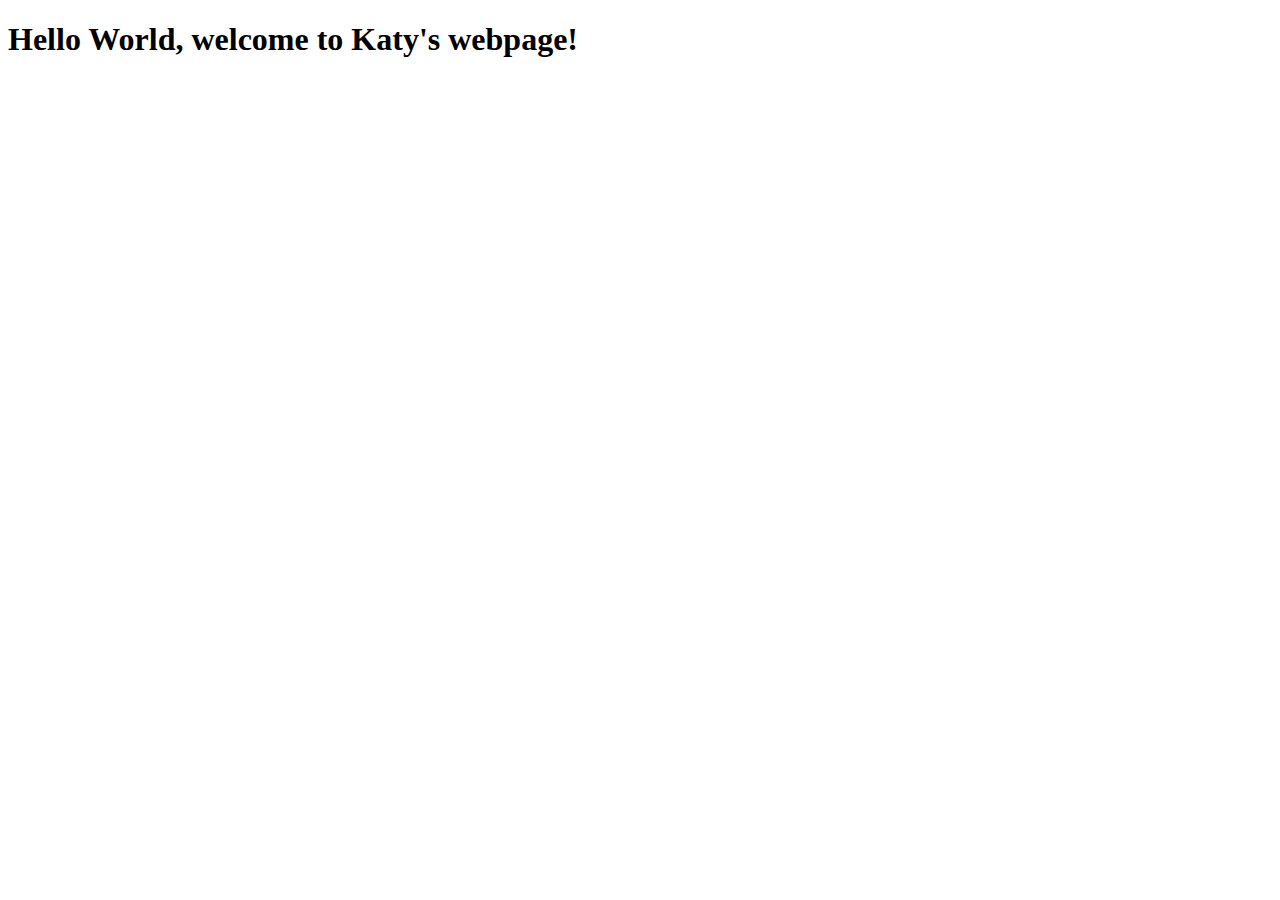
<file: index.html>
<!DOCTYPE html>
<html>
    </head>
        <title>Hello World</title>
    </head>
    <body>
        <h1>Hello World, welcome to Katy's webpage!</h1>
        <iframe width="560" height="315" src="https://www.youtube.com/embed/WnCHCqYRQFs?start=180" frameborder="0" allowfullscreen></iframe>
     </body>
 </html>
</file>
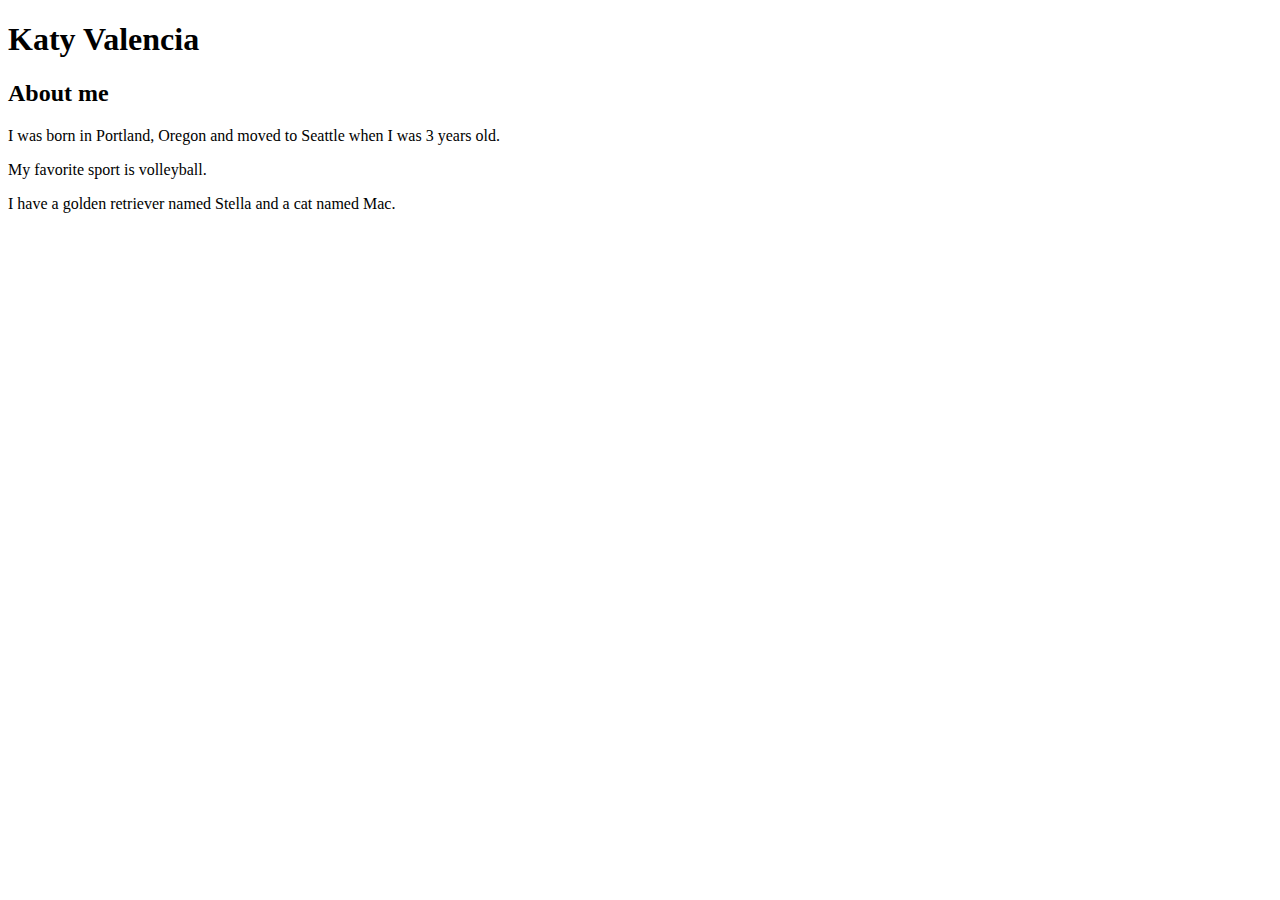
<file: tags.html>
<!DOCTYPE html>
<html>
    <head>
         <title>Katy's Website!</title>
    </head>
   <body>
   <h1>Katy Valencia</h1>
   <h2>About me</h2>
   <p> I was born in Portland, Oregon and moved to Seattle when I was 3 years old.
    <p> My favorite sport is volleyball.
    <p>I have a golden retriever named Stella and a cat named Mac.   
    </body>
</html>
</file>
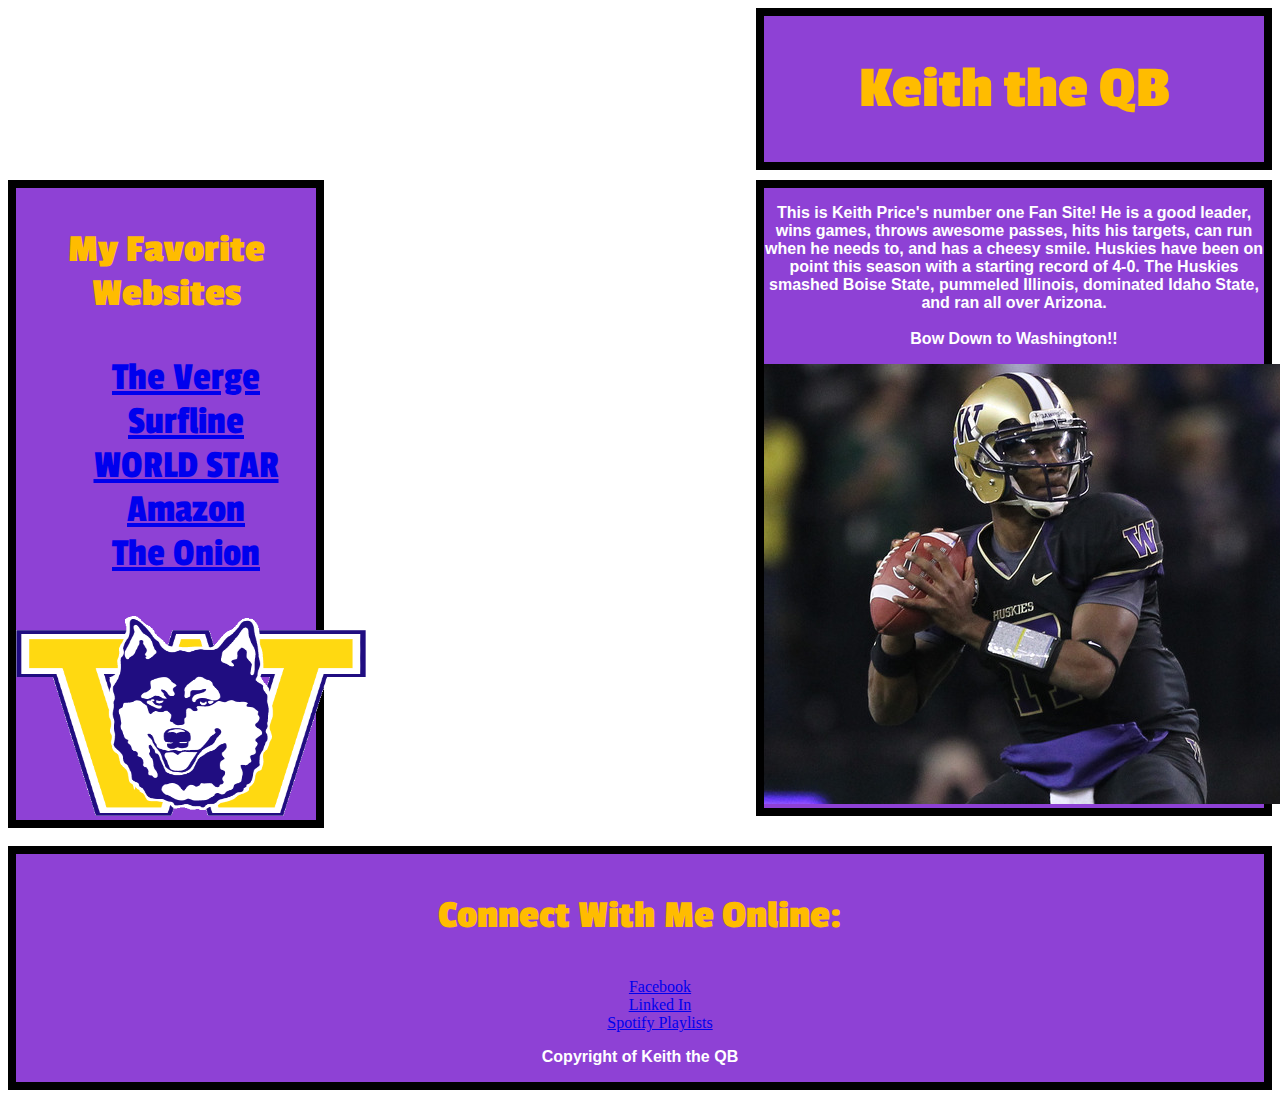
<file: Info101 Activities/Intro to CSS/introToCss.html>
<!DOCTYPE html>
	<head> 
		<title> Keith the QB  </title>
		<link rel="stylesheet" type="text/css" href="test.css" />
		<link href='http://fonts.googleapis.com/css?family=Passion+One' rel='stylesheet' type='text/css'>
	</head>

	<body>
		<div id = "Header">
			<h1> Keith the QB </h1>
		</div>
		
		<div id = "LeftNav">
			<h3> My Favorite Websites </h3>
			<ul>
				<li><a href="https://www.theverge.com">The Verge</a></li>
				<li><a href="https://www.surfline.com">Surfline</a></li>
				<li><a href="https://www.worldstarhiphop">WORLD STAR</a></li>
				<li><a href="https://www.amazon.com">Amazon</a></li>
				<li><a href="https://www.theonion.com">The Onion</a></li>
			</ul>
			<img src="icon.gif" width="350px" height="200px">
		</div>
		
		<div id = "Content">
			<p> This is Keith Price's number one Fan Site! He is a good leader, wins games, throws awesome passes, hits his targets, can run when he needs to, and has a cheesy smile. Huskies have been on point this season with a starting record of 4-0. The Huskies smashed Boise State, pummeled Illinois, dominated Idaho State, and ran all over Arizona. <br /><br /> <span id="bow">Bow Down to Washington!!</span></p>
			<img src="price.jpg">
		</div>
		
		<div id = "Footer">
			<h3>Connect With Me Online:</h3>
			<ul>
				<li><a href="https://www.Facebook.com">Facebook</a></li>
				<li><a href="https://www.Linkedin.com">Linked In</a></li>
				<li><a href="https://www.Spotify.com">Spotify Playlists</a></li>
			</ul>
			<p>Copyright of Keith the QB</p>
		</div>

	</body>

</html>
</file>
<file: Info101 Activities/Intro to CSS/test.css>
body{

}

p{
    color:white;
    font-weight: bold;
    font-family:Arial;
    background-color:#8E41D5;
}

h3{
    color:#FFBC00;
    font-size:40px;
    font-family: "Passion One";
    background-color:#8E41D5;

}

li{

}

#Header{
    border:solid 8px black;
    width: 500px;
    margin-left: auto;
    margin right: auto;
    margin-bottom: 10px;
    border: solid 8px black;
    text-align: center; 
    background-color:#8E41D5;
}

#Header h1{
font-size:60px;
font-family: "Passion One";
color: #FFBC00;
font-weight:bold;
background-color:#8E41D5;
}

#LeftNav{
    border:solid 8px black;
    width: 300px;
    margin-left: auto;
    margin right: auto;
    margin-bottom: 30px;
    border: solid 8px black;
    float:left;
    text-align: center; 
    list-style-type: none;
    padding-bottom:8x;
    background-color:#8E41D5;
}

#LeftNav img{

}

#LeftNav ul{
color:#FFBC00;
    font-size:40px;
    font-family: "Passion One";
    background-color:#8E41D5;
     list-style-type: none;
    padding-bottom:8x;

}

#LeftNav h3{
color:#FFBC00;
    font-size:40px;
    font-family: "Passion One";
    background-color:#8E41D5;
}

#Content{
    border:solid 8px black;
    width: 500px;
    margin-left: auto;
    margin right: auto;
    margin-bottom: 30px;
    border: solid 8px black;
    text-align: center; 
    background-color:#8E41D5;
}

#Footer{
    border:solid 8px black;
    list-style-type: none;
    padding left:0px;
    background-color:#8E41D5;
    text-align:center;
}
#Footer ul{
    list-style-type: none;
    padding left:0px;
    font-size:40px:
    }
</file>
